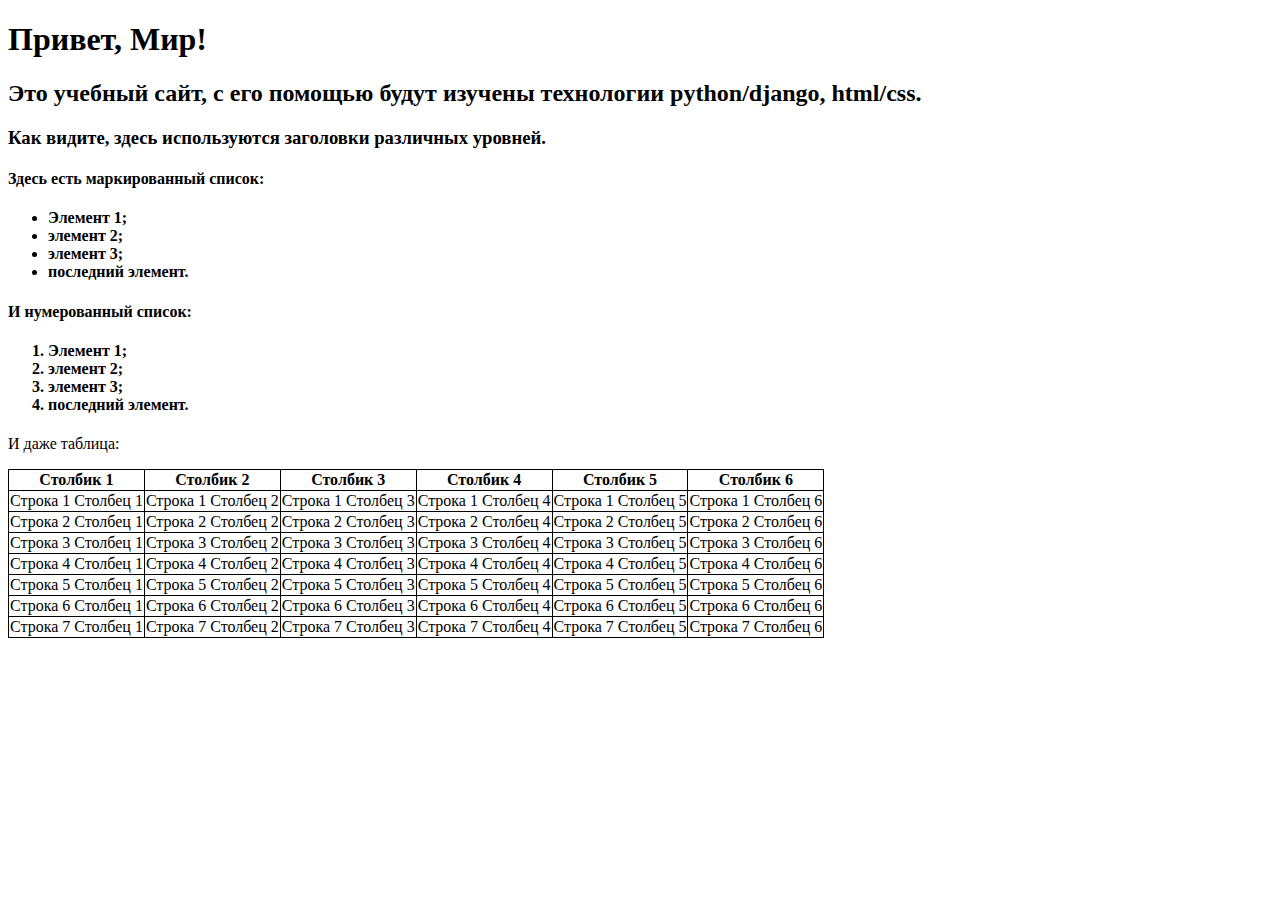
<file: firstwebpage/flatpages/templates/index.html>
<!DOCTYPE html>
<html>
<head>
<title>Привет, Мир!</title>
</head>
<style>
    td, th {
        border: 1px solid black
    }
    table {
        border-collapse: collapse;
    }
</style>
<body>
<h1>Привет, Мир!</h1>
<h2>Это учебный сайт, с его помощью будут изучены
технологии
python/django, html/css.</h2>
<h3>Как видите, здесь используются заголовки различных
уровней.</h3>
<h4>Здесь есть маркированный список:</h4>
<h4>
<ul>
<li>Элемент 1;</li>
<li>элемент 2;</li>
<li>элемент 3;</li>
<li>последний элемент.</li>
</ul>
</h4>

<h4>И нумерованный список:</h4>
<h4>
<ol>

<li>Элемент 1;</li>
<li>элемент 2;</li>
<li>элемент 3;</li>
<li>последний элемент.</li>
</ol>
</h4>

<p>И даже таблица:</p>
<table>
<thead>
<tr>
<th>Столбик 1</th>
<th>Столбик 2</th>
<th>Столбик 3</th>
<th>Столбик 4</th>
<th>Столбик 5</th>
<th>Столбик 6</th>
</tr>

</thead>
<tr>
<td>Строка 1 Столбец 1</td>
<td>Строка 1 Столбец 2</td>
<td>Строка 1 Столбец 3</td>
<td>Строка 1 Столбец 4</td>
<td>Строка 1 Столбец 5</td>
<td>Строка 1 Столбец 6</td>
</tr>
<tr>
<td>Строка 2 Столбец 1</td>
<td>Строка 2 Столбец 2</td>
<td>Строка 2 Столбец 3</td>
<td>Строка 2 Столбец 4</td>
<td>Строка 2 Столбец 5</td>
<td>Строка 2 Столбец 6</td>
</tr>
<tr>
<td>Строка 3 Столбец 1</td>
<td>Строка 3 Столбец 2</td>
<td>Строка 3 Столбец 3</td>
<td>Строка 3 Столбец 4</td>
<td>Строка 3 Столбец 5</td>
<td>Строка 3 Столбец 6</td>
</tr>
<tr>
<td>Строка 4 Столбец 1</td>
<td>Строка 4 Столбец 2</td>
<td>Строка 4 Столбец 3</td>
<td>Строка 4 Столбец 4</td>
<td>Строка 4 Столбец 5</td>
<td>Строка 4 Столбец 6</td>
</tr>
<tr>
<td>Строка 5 Столбец 1</td>
<td>Строка 5 Столбец 2</td>
<td>Строка 5 Столбец 3</td>
<td>Строка 5 Столбец 4</td>
<td>Строка 5 Столбец 5</td>
<td>Строка 5 Столбец 6</td>
</tr>
<tr>
<td>Строка 6 Столбец 1</td>
<td>Строка 6 Столбец 2</td>
<td>Строка 6 Столбец 3</td>
<td>Строка 6 Столбец 4</td>
<td>Строка 6 Столбец 5</td>
<td>Строка 6 Столбец 6</td>
</tr>
<tr>
<td>Строка 7 Столбец 1</td>
<td>Строка 7 Столбец 2</td>
<td>Строка 7 Столбец 3</td>
<td>Строка 7 Столбец 4</td>
<td>Строка 7 Столбец 5</td>
<td>Строка 7 Столбец 6</td>
</tr>
</table>
</body>
</html>
</file>
